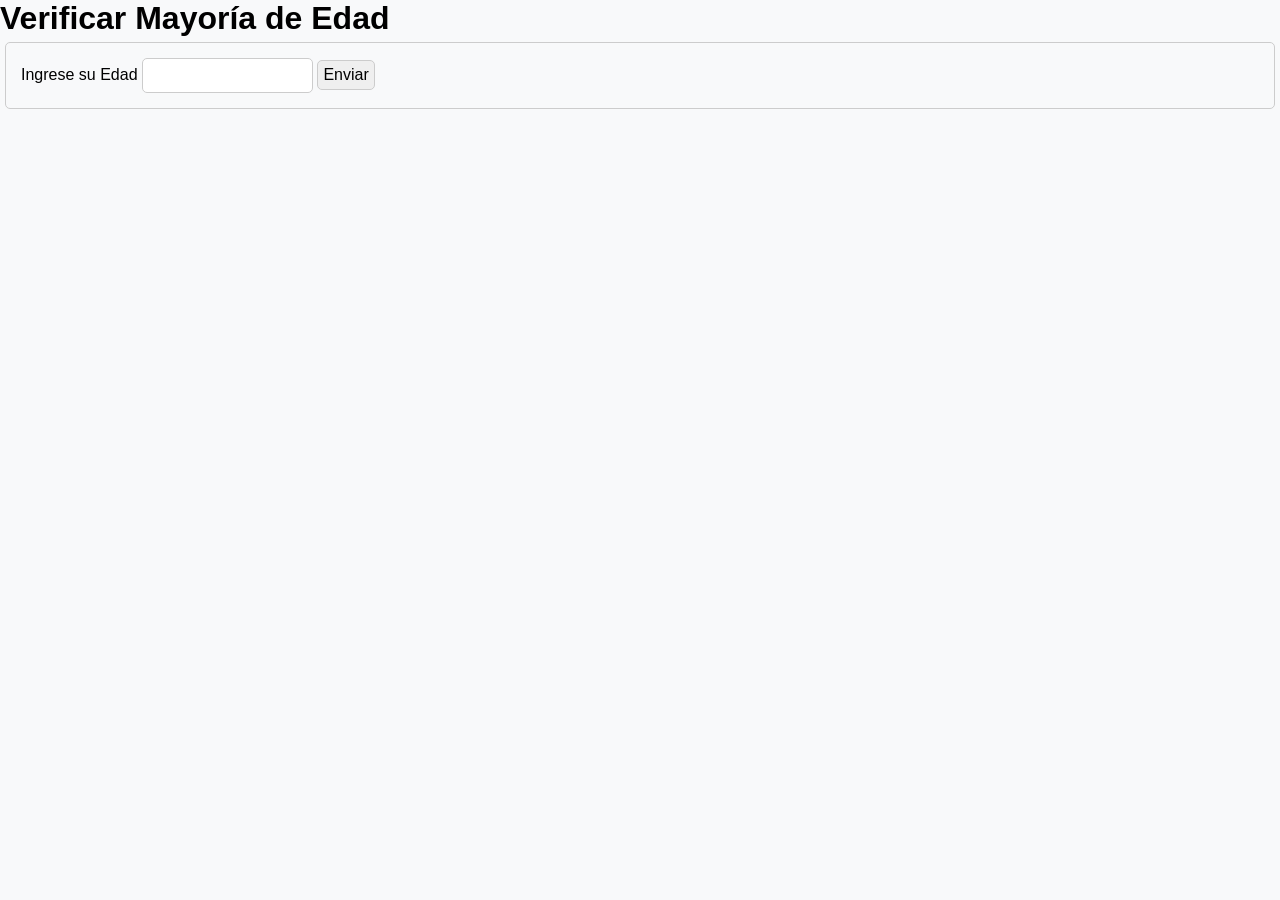
<file: davidromanl.htm>
<!DOCTYPE html>
<html lang="es">
<head>
    <meta charset="UTF-8">
    <meta name="viewport" content="width=device-width, initial-scale=1.0">
    <title>Pagina del Profe</title>
    <link rel="stylesheet" href="assets/styles.css">
    <script src="./assets/scripts.js"></script>
</head>
<body>
    <h1>Verificar Mayoría de Edad</h1>
    <div class="card">
        <label for="edad">Ingrese su Edad</label>
        <input id="edad" type="number">
        <button onclick="validarEdad()">Enviar</button>
    </div>
</body>
</html>
</file>
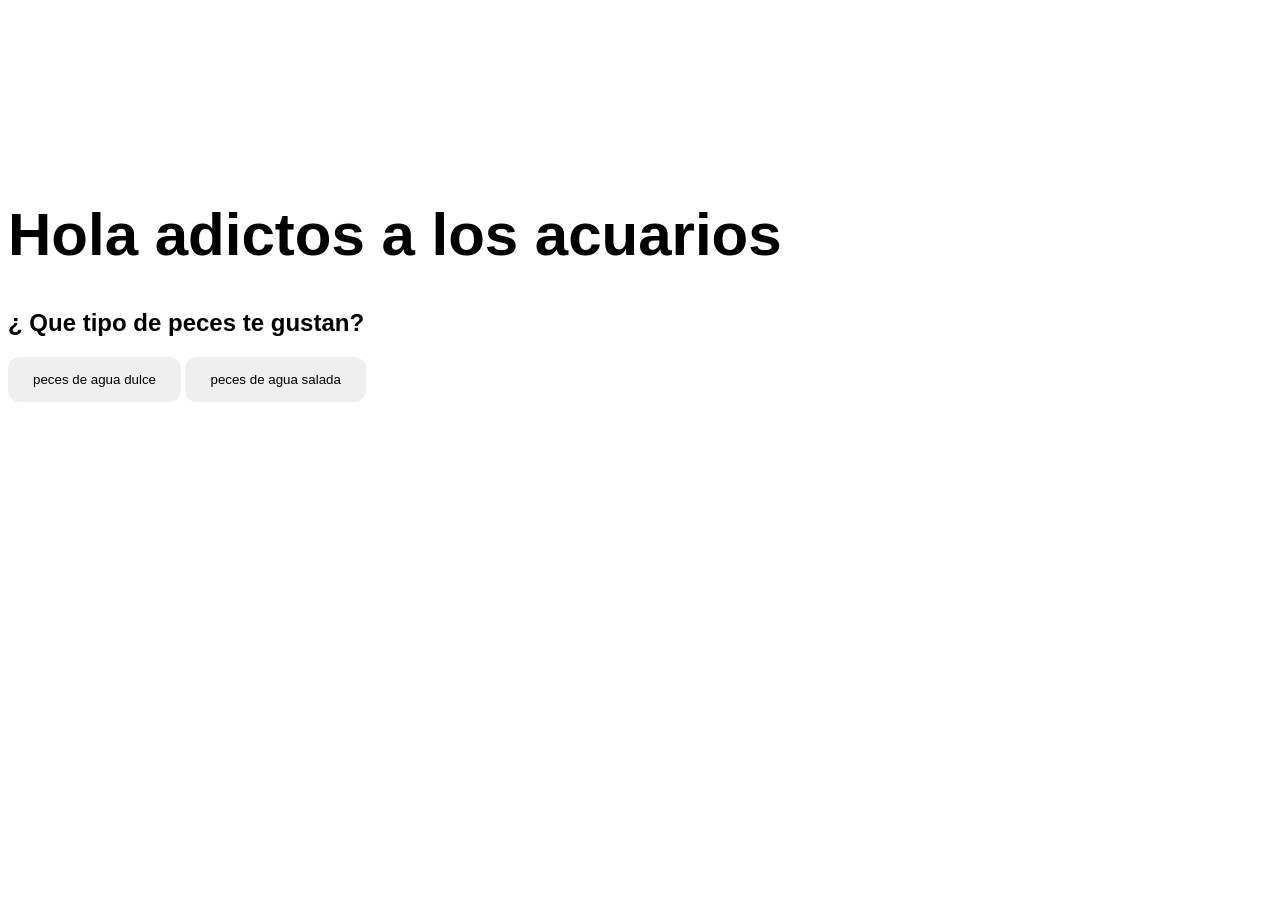
<file: James.htm>
<DOCTYPE html>
<html lamg="es">
<head>
     
     <title>Acuarios</title>

  <style>
       body{
         backgroud-color: #001f3f;
         color: blue
         text-aling: center;
         font-family: Arial;
         margin-top: 200px;
        
       }
        button{
             padding: 15px 25px;
             magin: 10px
             font-size: 20px;
             border: none;
             border-radius: 12px;
             cursor: pointer;
            
       }
    h1{
      font-size: 60px
    }
  </style>
  </head>

  <body>
      <h1> Hola adictos a los acuarios
   </h1>
<h2>¿ Que tipo de peces te gustan? </h2>
      
       <button onclick='te gustan los peces de agua dulce ')">
            peces de agua dulce
       </button>
       

        <button onclick='te gustan los peces de agua salada ')">
             peces de agua salada
       </button>
    
  </body>
  </html>
</file>
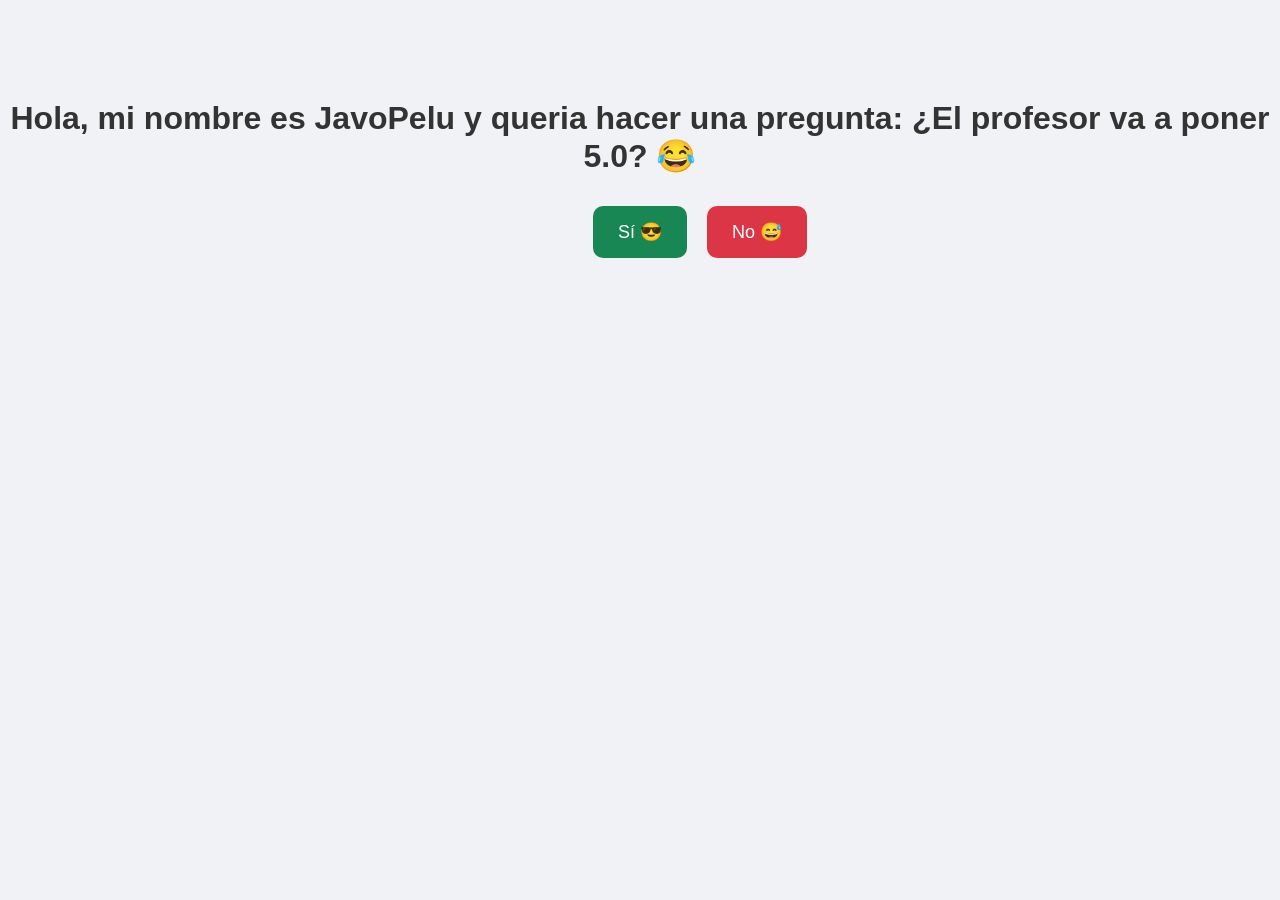
<file: javopelu.html>
<!DOCTYPE html>
<html lang="es">
<head>
  <meta charset="UTF-8">
  <meta name="viewport" content="width=device-width, initial-scale=1.0">
  <title>Mi Primera Página</title>

  <style>
    body{
      font-family: Arial, sans-serif;
      background-color: #f0f2f5;
      text-align: center;
      margin-top: 100px;
    }

    h1{
      color: #333;
    }

    button{
      padding: 15px 25px;
      font-size: 18px;
      border: none;
      border-radius: 10px;
      cursor: pointer;
      margin: 10px;
      transition: 0.3s;
    }

    .si{
      background-color: #198754;
      color: white;
    }

    .no{
      background-color: #dc3545;
      color: white;
      position: absolute;
    }

    button:hover{
      transform: scale(1.1);
    }
  </style>
</head>

<body>

  <h1>Hola, mi nombre es JavoPelu y queria hacer una pregunta: ¿El profesor va a poner 5.0? 😂</h1>

  <button class="si" onclick="feliz()">
    Sí 😎
  </button>

  <button class="no" id="botonNo" onmouseover="moverBoton()">
    No 😅
  </button>

  <script>

    function feliz(){
      alert("¡5 para todos en clase! 😂");
    }

    function moverBoton(){

      let boton = document.getElementById("botonNo");

      let ancho = window.innerWidth - 150;
      let alto = window.innerHeight - 150;

      let x = Math.random() * ancho;
      let y = Math.random() * alto;

      boton.style.left = x + "px";
      boton.style.top = y + "px";
    }

  </script>

</body>
</html>
</file>
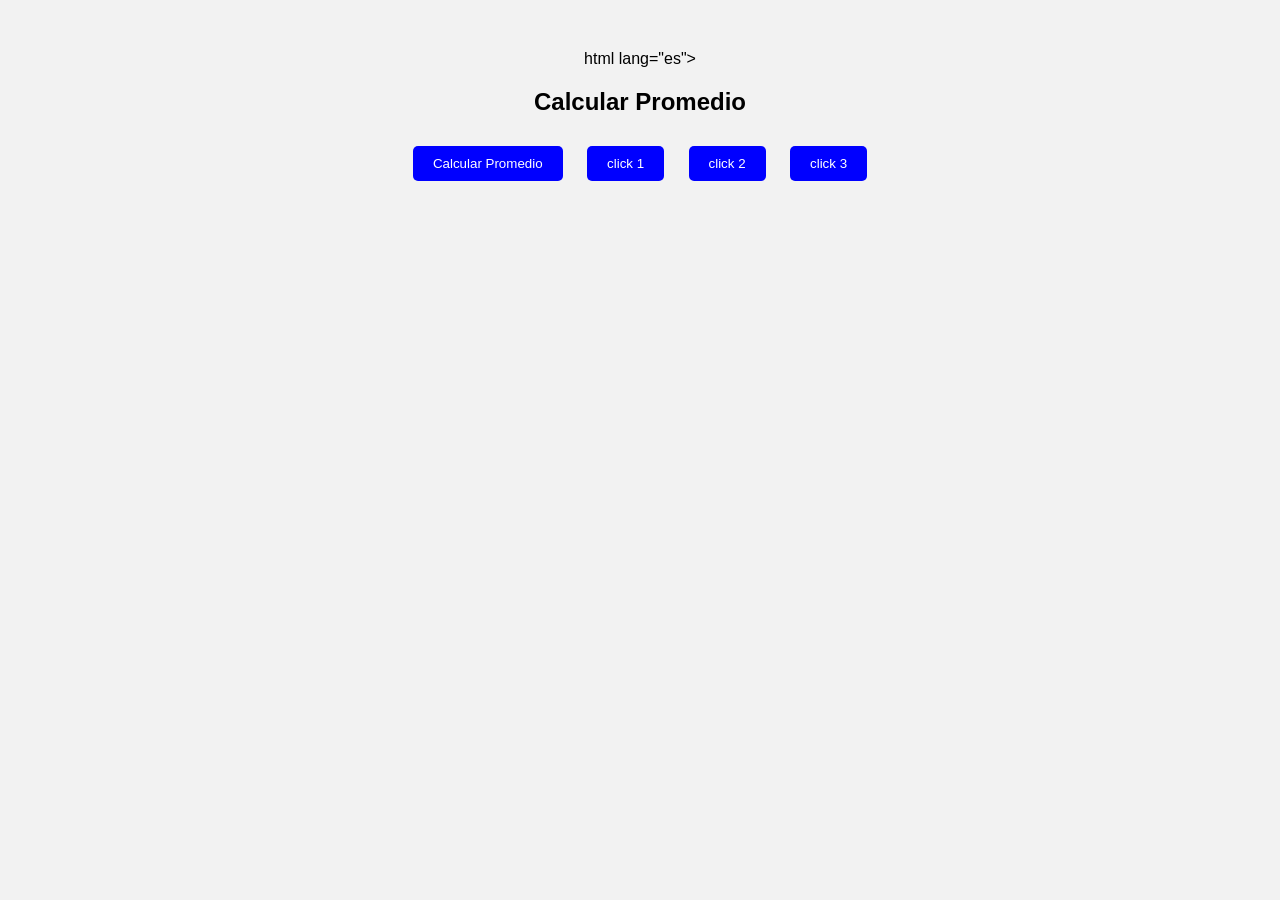
<file: zambrano26.html>
<!DOCTYPE>
html lang="es">
<head>
  <meta charset="UTF-8">
  <title>tarea zambrano</title>

  <style>

    body {
      font-family: Arial;
      text-align: center;
      background: #f2f2f2;
      margin-top: 50px;
    }

    button {
      background: blue;
      color: white;
      border: none;
      padding: 10px 20px;
      margin: 10px;
      border-radius: 5px;
      cursor: pointer;
    }

    button:hover {
      background: darkblue;
    }

  </style>
  
</head>
<body>

    <h2>Calcular Promedio</h2>

    <button onclick="calcularPromedio()">Calcular Promedio</button>

  <script>
    function calcularPromedio() {
    
    let nota1 = parseFloat(prompt("Ingrese la Nota 1"));
    let nota2 = parseFloat(prompt("Ingrese la Nota 2"));
    let nota3 = parseFloat(prompt("Ingrese la Nota 3"));
    
    let promedio = (nota1 + nota2 + nota3) / 3;


    alert("Su promedio es: " + promedio);
    }

  </script>


<button onclick="saludar1()">click 1</button>

<script>
  function saludar1() {
    alert("Ahora en el click 2");
  }
</script>

<button onclick="saludar2()">click 2</button>

<script>
  function saludar2() {
    alert("Ahora en el click 3");
  }
</script>

<button onclick="saludar3()">click 3</button>

<script>
  function saludar3() {
    alert("Ahora en el click 1");
  }
</script>

</body>
</html>
</file>
<file: assets/styles.css>
* {
    margin: 0;
    padding: 0;
    box-sizing: border-box;
}

body {
    font-family: 'Segoe UI', Tahoma, Geneva, Verdana, sans-serif;
    overflow-x: hidden;
    background: #f8f9fa;
}

.card {
    padding: 15px;
    border: 1px solid #CCC;
    margin: 5px;
    border-radius: 5px;

}

.card input {
    border-radius: 5px;
    border: 1px solid #CCC;
    height: 35px;
}

.card button {
    font-size: 1rem;
    padding: 5px;
    border-radius: 5px;
    border: 1px solid #CCC;
}
</file>
